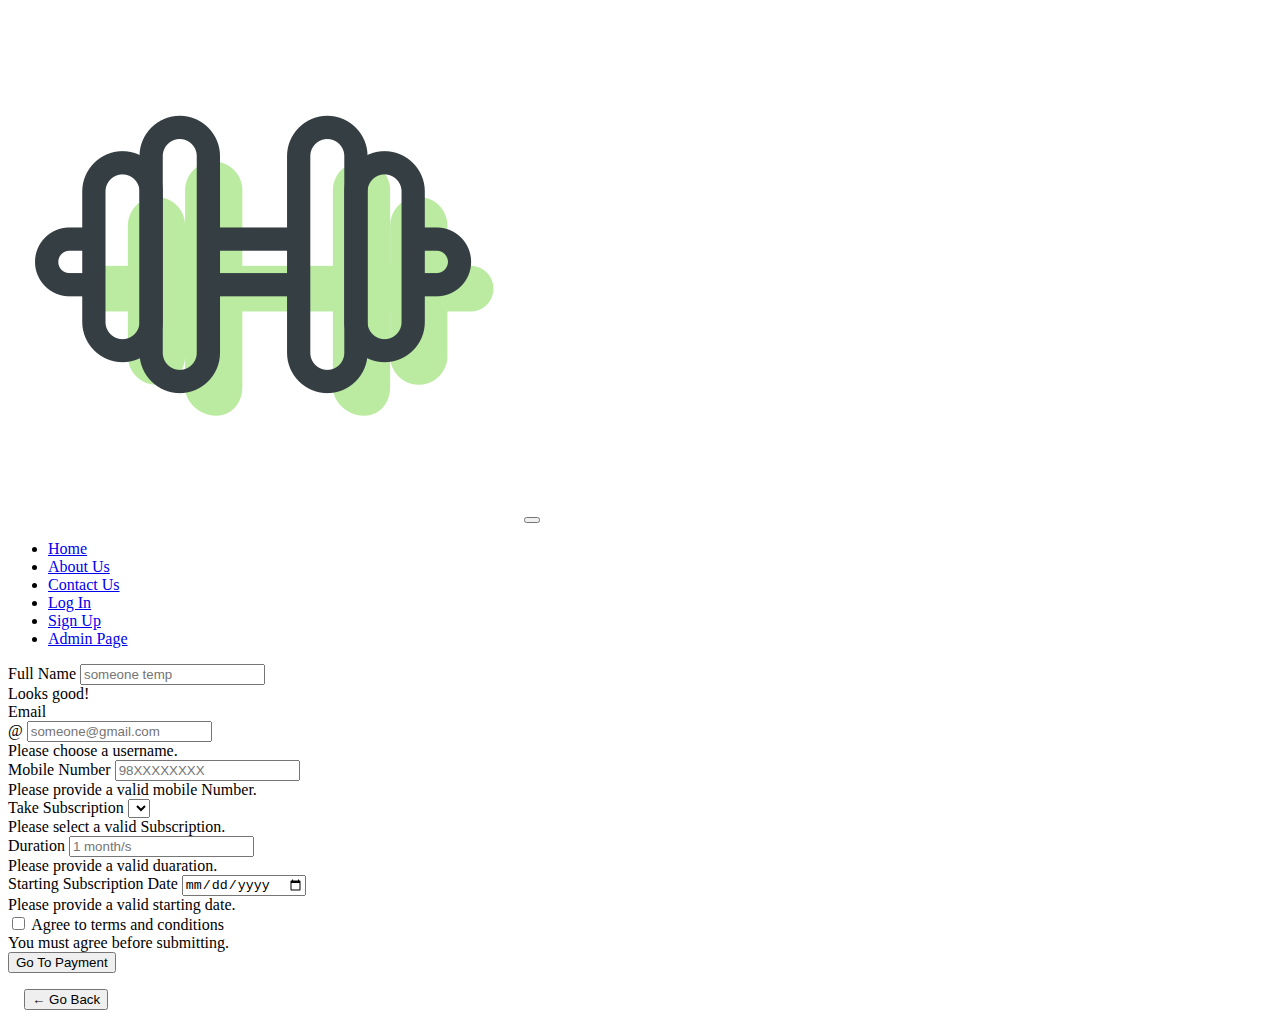
<file: signUpPage.html>
<!DOCTYPE html>
<html lang="en">
  <head>
    <meta charset="utf-8" />
    <meta name="viewport" content="width=device-width, initial-scale=1" />
    <title>Sign Up</title>
    <link
      href="https://cdn.jsdelivr.net/npm/bootstrap@5.3.0/dist/css/bootstrap.min.css"
      rel="stylesheet"
      integrity="sha384-9ndCyUaIbzAi2FUVXJi0CjmCapSmO7SnpJef0486qhLnuZ2cdeRhO02iuK6FUUVM"
      crossorigin="anonymous"
    />
    <link rel="preconnect" href="https://fonts.googleapis.com" />
    <link rel="preconnect" href="https://fonts.gstatic.com" crossorigin />
    <link
      href="https://fonts.googleapis.com/css2?family=Climate+Crisis&family=Quicksand:wght@300&display=swap"
      rel="stylesheet"
    />
    <link
      rel="stylesheet"
      href="https://rutvalthonge4312.github.io/gymWeb/css/signUpPage.css"
    />
  </head>
  <body>
    <div class="navbar">
      <nav class="navbar navbar-expand-lg">
        <div class="container-fluid">
          <a class="navbar-brand" href="#"
            ><img
              src="../images/gym-fitness.png"
              class="img-fluid"
              alt="gym logo"
          /></a>

          <button
            class="navbar-toggler"
            type="button"
            data-bs-toggle="collapse"
            data-bs-target="#navbarNav"
            aria-controls="navbarNav"
            aria-expanded="false"
            aria-label="Toggle navigation"
          >
            <span class="navbar-toggler-icon"></span>
          </button>

          <div class="collapse navbar-collapse" id="navbarNav">
            <ul class="navbar-nav">
              <li class="nav-item">
                <a class="nav-link active" aria-current="page" href="#">Home</a>
              </li>
              <li class="nav-item">
                <a class="nav-link" href="#">About Us</a>
              </li>
              <li class="nav-item">
                <a class="nav-link" href="#">Contact Us</a>
              </li>
              <li class="nav-item">
                <a class="nav-link" href="#">Log In</a>
              </li>
              <li class="nav-item">
                <a class="nav-link" href="#">Sign Up</a>
              </li>
              <li class="nav-item">
                <a class="nav-link" href="#">Admin Page</a>
              </li>
            </ul>
          </div>
        </div>
      </nav>
    </div>
    <div class="formBody">
      <form class="row g-3 needs-validation" novalidate>
        <div class="col-md-4">
          <label for="validationCustom01" class="form-label">Full Name</label>
          <input
            type="text"
            class="form-control"
            id="name"
            placeholder="someone temp"
            required
          />
          <div class="valid-feedback">Looks good!</div>
        </div>

        <div class="col-md-4">
          <label for="validationCustomUsername" class="form-label">Email</label>
          <div class="input-group has-validation">
            <span class="input-group-text" id="inputGroupPrepend">@</span>
            <input
              type="text"
              class="form-control"
              id="email"
              aria-describedby="inputGroupPrepend"
              placeholder="someone@gmail.com"
              required
            />
            <div class="invalid-feedback">Please choose a username.</div>
          </div>
        </div>
        <div class="col-md-5">
          <label for="validationCustom03" class="form-label"
            >Mobile Number</label
          >
          <input
            type="number"
            class="form-control"
            id="mobileNumber"
            placeholder="98XXXXXXXX"
            required
          />
          <div class="invalid-feedback">
            Please provide a valid mobile Number.
          </div>
        </div>
        <div class="col-md-3">
          <label for="validationCustom04" class="form-label"
            >Take Subscription</label
          >
          <select class="form-select" id="optionInput" required></select>
          <div class="invalid-feedback">
            Please select a valid Subscription.
          </div>
        </div>
        <div class="col-md-5">
          <label for="validationCustom03" class="form-label">Duration</label>
          <input
            type="number"
            class="form-control"
            id="duration"
            placeholder="1 month/s"
            required
          />
          <div class="invalid-feedback">Please provide a valid duaration.</div>
        </div>
        <div class="col-md-5">
          <label for="validationCustom03" class="form-label"
            >Starting Subscription Date</label
          >
          <input
            type="date"
            class="form-control"
            id="startingDate"
            placeholder="12-5-2023"
            required
          />
          <div class="invalid-feedback">
            Please provide a valid starting date.
          </div>
        </div>
        <div class="col-12">
          <div class="form-check">
            <input
              class="form-check-input"
              type="checkbox"
              value=""
              id="invalidCheck"
              required
            />
            <label class="form-check-label" for="invalidCheck">
              Agree to terms and conditions
            </label>
            <div class="invalid-feedback">
              You must agree before submitting.
            </div>
          </div>
        </div>
        <div class="col-12">
          <button
            class="btn btn-primary"
            type="submit"
            id="takeAdmissionButton"
          >
            Go To Payment
          </button>
        </div>
      </form>
      <!--   <div class="imageSection">
        <img src="/images/gymCardImage3.jpg" alt="" class="img-fluid" />
      </div>-->
    </div>
    <div>
      <button
        onclick="history.back()"
        class="btn"
        id="BackButton"
        style="margin: 1rem"
      >
        &larr; Go Back
      </button>
    </div>

    <script
      src="https://cdn.jsdelivr.net/npm/bootstrap@5.3.0/dist/js/bootstrap.bundle.min.js"
      integrity="sha384-geWF76RCwLtnZ8qwWowPQNguL3RmwHVBC9FhGdlKrxdiJJigb/j/68SIy3Te4Bkz"
      crossorigin="anonymous"
    ></script>
    <script src="https://rutvalthonge4312.github.io/gymWeb/javascript/signUpPage.js"></script>
  </body>
</html>
</file>
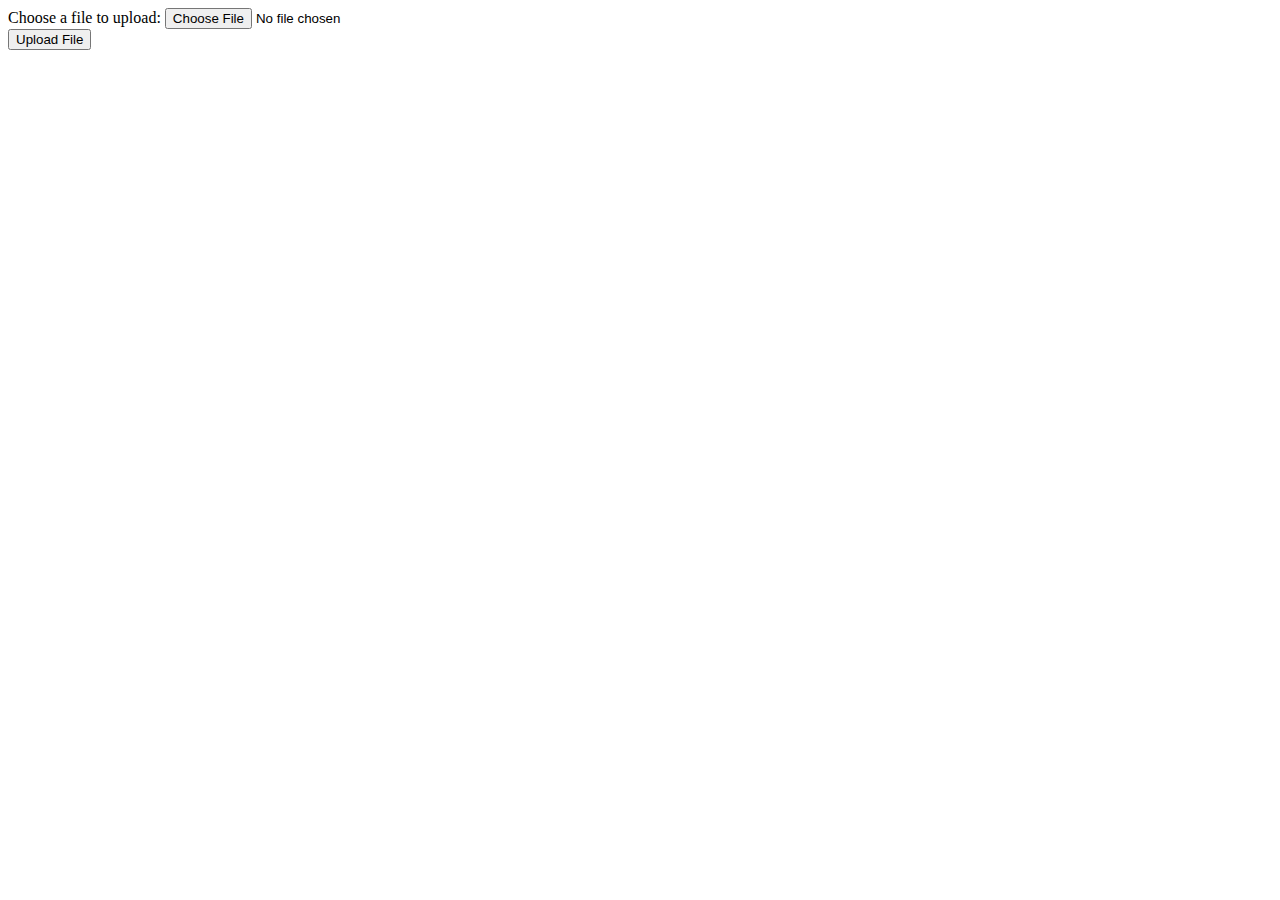
<file: Admin Page Folder/upload.html>
<!DOCTYPE html>
<html lang="en">
  <head>
    <meta charset="UTF-8" />
    <meta name="viewport" content="width=device-width, initial-scale=1.0" />
    <title>upload</title>
  </head>
  <body>
    <form
      enctype="multipart/form-data"
      action="http://127.0.0.1/GYM_API/temp.php"
      method="POST"
    >
      Choose a file to upload: <input name="file" type="file" /><br />
      <input type="submit" value="Upload File" />
    </form>
  </body>
</html>
</file>
